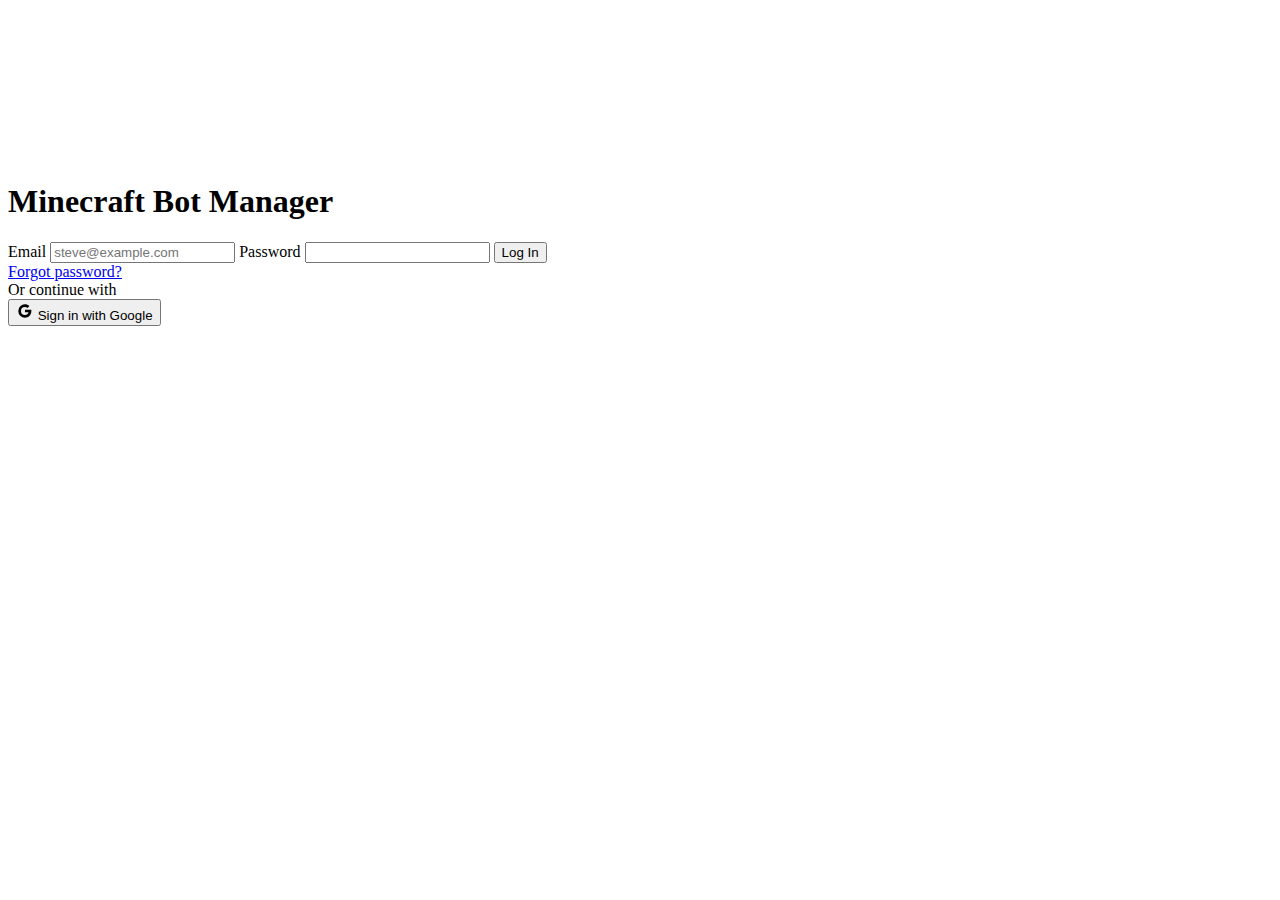
<file: src/WebPage/Login/index.html>
<!DOCTYPE html>
<html lang="en">
<head>
    <meta charset="UTF-8">
    <meta name="viewport" content="width=device-width, initial-scale=1.0">
    <title>Minecraft Bot Manager - Login</title>
</head>
<body>
<canvas id="constellation-bg"></canvas>
<div class="container">
    <div class="login-card">
        <h1>Minecraft Bot Manager</h1>
        <form id="login-form">
            <label for="email">Email</label>
            <input type="email" id="email" name="email" placeholder="steve@example.com" required>
            <label for="password">Password</label>
            <input type="password" id="password" name="password" required>
            <button type="submit">Log In</button>
        </form>
        <div class="forgot-password">
            <a href="#">Forgot password?</a>
        </div>
        <div class="divider">
            <span>Or continue with</span>
        </div>
        <button class="google-login">
            <svg class="google-icon" xmlns="http://www.w3.org/2000/svg" width="18" height="18" viewBox="0 0 24 24" fill="currentColor">
                <path d="M20.283 10.356h-8.327v3.451h4.792c-.446 2.193-2.313 3.453-4.792 3.453a5.27 5.27 0 0 1-5.279-5.28 5.27 5.27 0 0 1 5.279-5.279c1.259 0 2.397.447 3.29 1.178l2.6-2.599c-1.584-1.381-3.615-2.233-5.89-2.233a8.908 8.908 0 0 0-8.934 8.934 8.907 8.907 0 0 0 8.934 8.934c4.467 0 8.529-3.249 8.529-8.934 0-.528-.081-1.097-.202-1.625z"/>
            </svg>
            Sign in with Google
        </button>
    </div>
</div>
</body>
</html>
</file>
